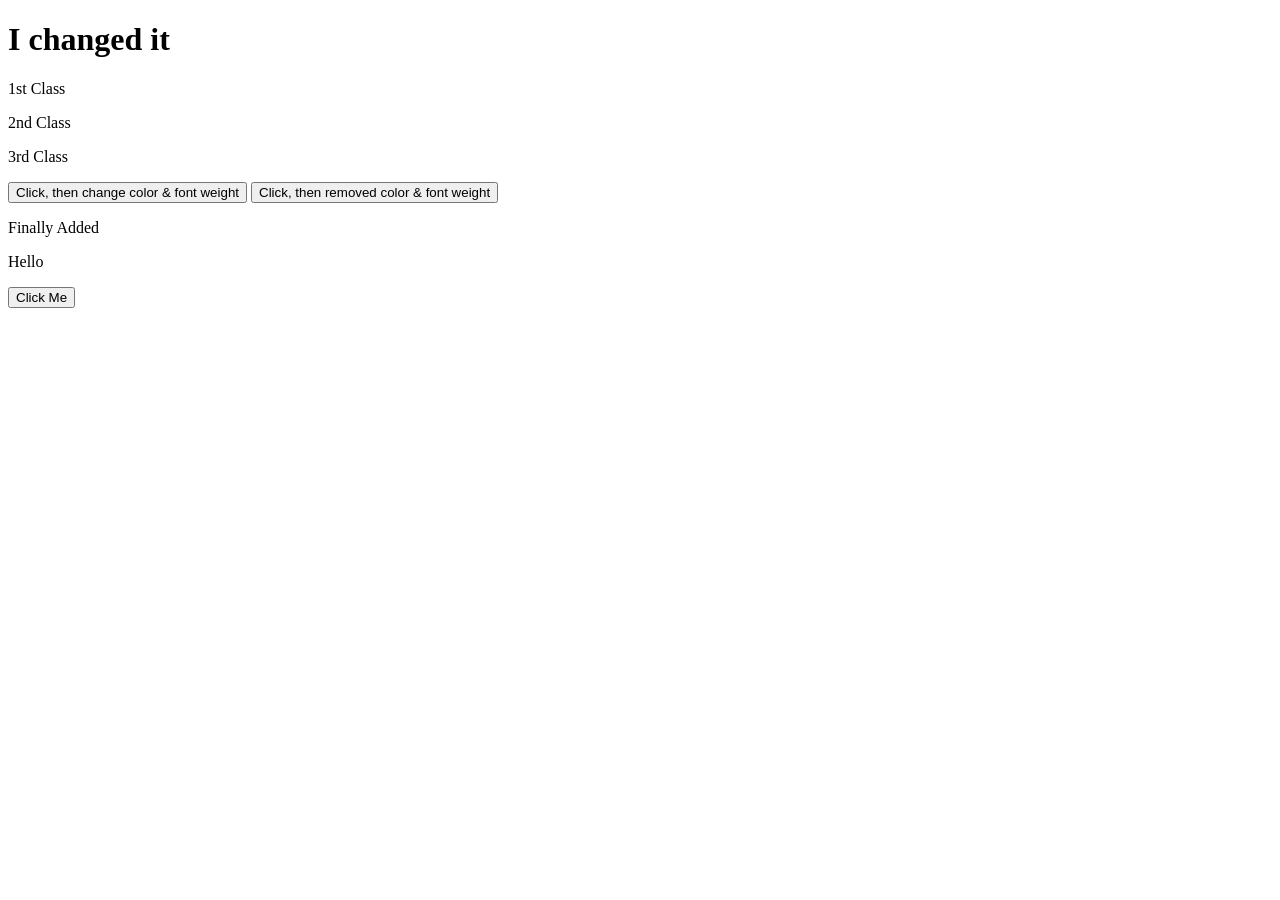
<file: index.html>
<!DOCTYPE html>
<html lang="en">
<head>
    <meta charset="UTF-8">
    <meta name="viewport" content="width=device-width, initial-scale=1.0">
    <title>Document</title>

    <style>
        .color{
            color: brown;
        }
        .bold{
            font-weight: bolder;
        }
    </style>
</head>
<body>
    <div>
        <h1 id="header">This is Header</h1>
        <p class="text">Lorem ipsum dolor sit amet.</p>
        <p class="text">Sunt at exercitationem ipsum voluptatem.</p>
        <p class="text">Quidem harum ipsa dolores facilis?</p>

        <button id="btn-set">Click, then change color & font weight</button>
        <button id="btn-removed">Click, then removed color & font weight</button>
    </div>

    <div id="add-p-tag">
        
    </div>

    <div id="added-child-element">

    </div>


    <script src="script.js"></script>
</body>
</html>
</file>
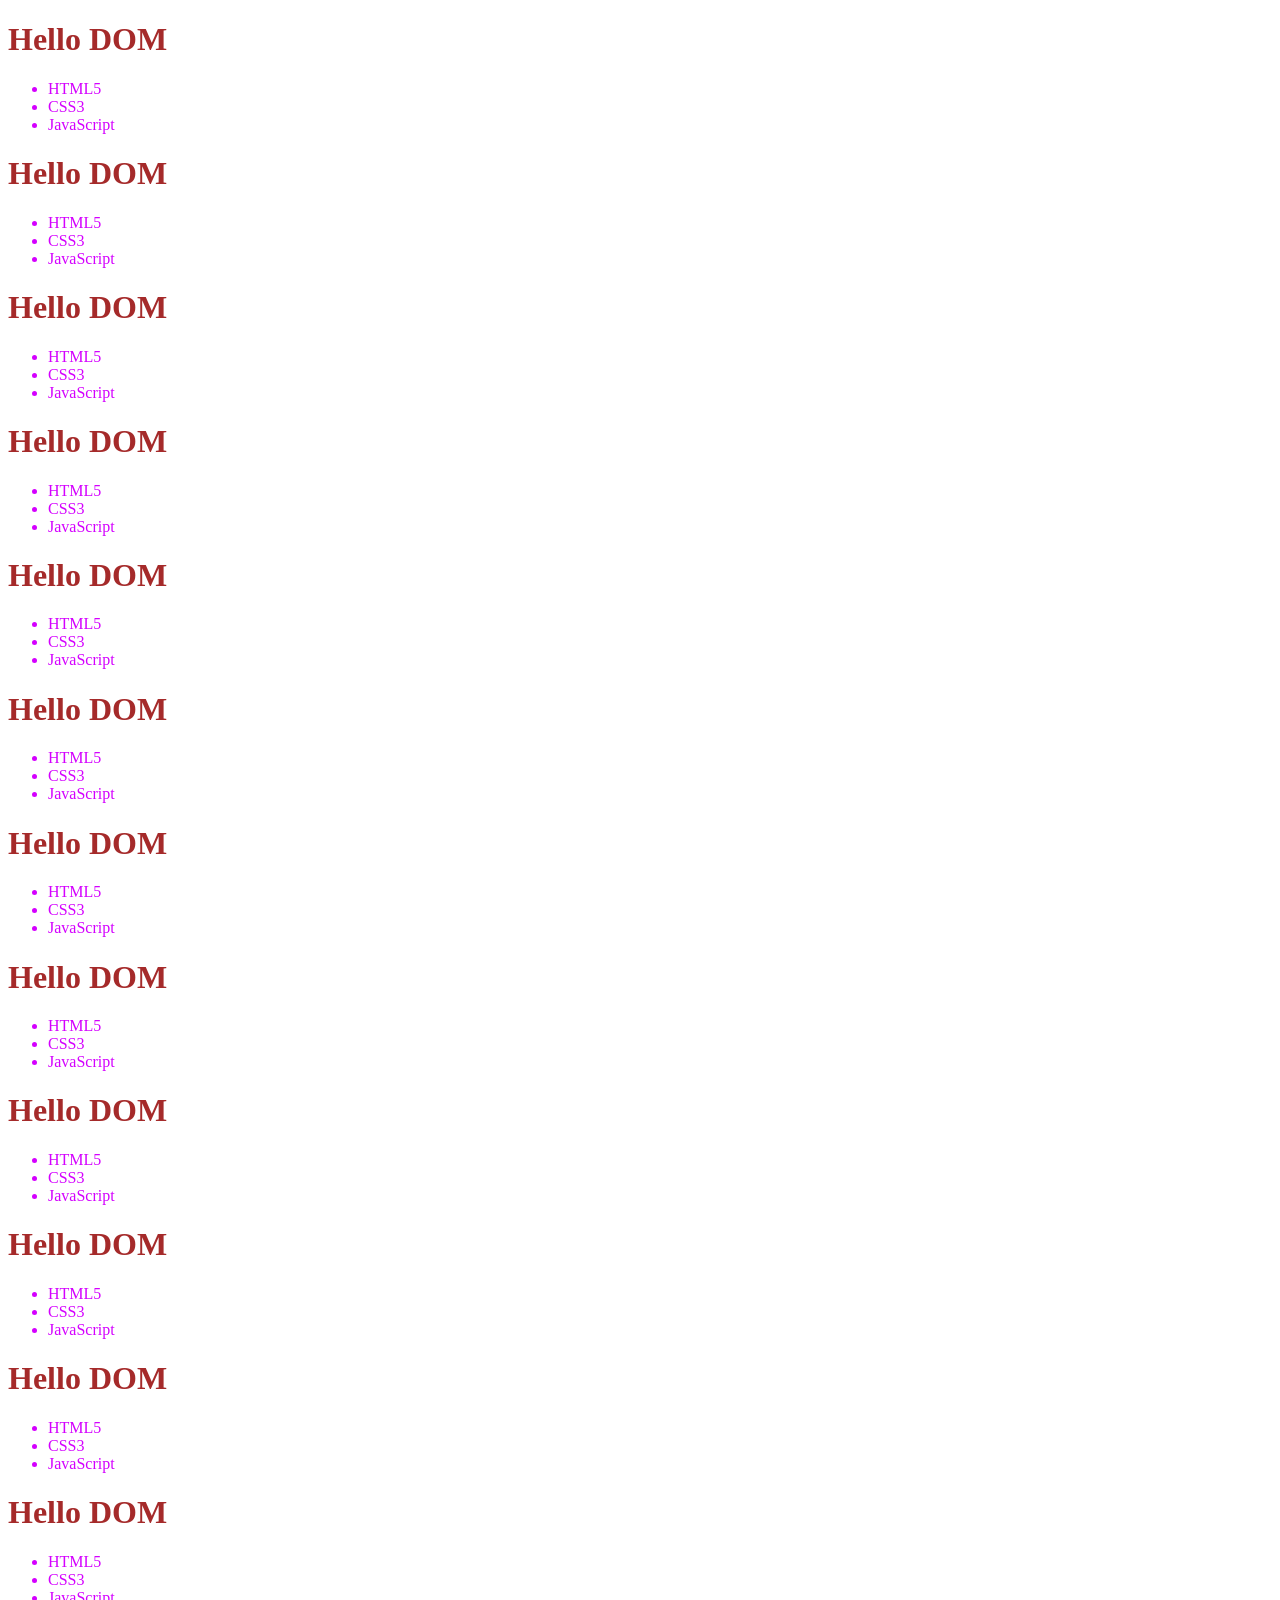
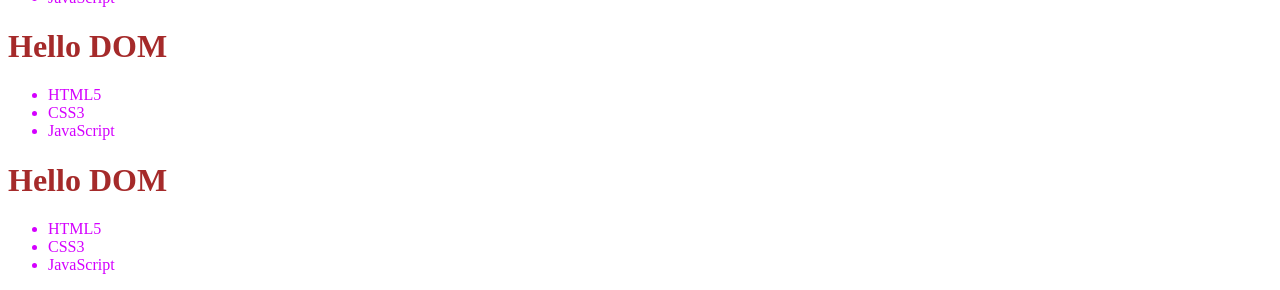
<file: index(optional).html>
<!DOCTYPE html>
<html lang="en">
<head>
    <meta charset="UTF-8">
    <meta name="viewport" content="width=device-width, initial-scale=1.0">
    <title>DOM Tour</title>

    <link rel="stylesheet" href="style.css">

    <style>
        h1{
            color: brown;
        }
    </style>
</head>
<body>

    <main>
        <h1>Hello DOM</h1>
        <ul>
            <li>HTML5</li>
            <li>CSS3</li>
            <li>JavaScript</li>
        </ul>
    </main>

     <!-- 22-1 -->
    <script>
        // 22-1
        console.log("Hello JavaScript");

        // 22-2
        const liCollection = document.getElementsByTagName("li");
        for (const li of liCollection){
            console.log(li);
            console.log(li.innerText);
        }

        // 22-2
        const h1Collection = document.getElementsByTagName("h1");
        for (const h1 of h1Collection){
            console.log(h1);
            console.log(h1.innerText)
        }


    </script>
    
     <!-- 22-1 -->
    <script src="script.js"></script>
</body>
</html>


<!-- Duplicate -->

<!DOCTYPE html>
<html lang="en">
<head>
    <meta charset="UTF-8">
    <meta name="viewport" content="width=device-width, initial-scale=1.0">
    <title>DOM Tour</title>

    <link rel="stylesheet" href="style.css">

    <style>
        h1{
            color: brown;
        }
    </style>
</head>
<body>

    <main>
        <h1>Hello DOM</h1>
        <ul>
            <li>HTML5</li>
            <li>CSS3</li>
            <li>JavaScript</li>
        </ul>
    </main>

     <!-- 22-1 -->
    <script>
        // 22-1
        console.log("Hello JavaScript");

        // 22-2
        const liCollection = document.getElementsByTagName("li");
        for (const li of liCollection){
            console.log(li);
            console.log(li.innerText);
        }

        // 22-2
        const h1Collection = document.getElementsByTagName("h1");
        for (const h1 of h1Collection){
            console.log(h1);
            console.log(h1.innerText)
        }


    </script>
    
     <!-- 22-1 -->
    <script src="script.js"></script>
</body>
</html>

<!-- Duplicate  -->

<!DOCTYPE html>
<html lang="en">
<head>
    <meta charset="UTF-8">
    <meta name="viewport" content="width=device-width, initial-scale=1.0">
    <title>DOM Tour</title>

    <link rel="stylesheet" href="style.css">

    <style>
        h1{
            color: brown;
        }
    </style>
</head>
<body>

    <main>
        <h1>Hello DOM</h1>
        <ul>
            <li>HTML5</li>
            <li>CSS3</li>
            <li>JavaScript</li>
        </ul>
    </main>

     <!-- 22-1 -->
    <script>
        // 22-1
        console.log("Hello JavaScript");

        // 22-2
        const liCollection = document.getElementsByTagName("li");
        for (const li of liCollection){
            console.log(li);
            console.log(li.innerText);
        }

        // 22-2
        const h1Collection = document.getElementsByTagName("h1");
        for (const h1 of h1Collection){
            console.log(h1);
            console.log(h1.innerText)
        }


    </script>
    
     <!-- 22-1 -->
    <script src="script.js"></script>
</body>
</html>

<!-- Duplicate  -->

<!DOCTYPE html>
<html lang="en">
<head>
    <meta charset="UTF-8">
    <meta name="viewport" content="width=device-width, initial-scale=1.0">
    <title>DOM Tour</title>

    <link rel="stylesheet" href="style.css">

    <style>
        h1{
            color: brown;
        }
    </style>
</head>
<body>

    <main>
        <h1>Hello DOM</h1>
        <ul>
            <li>HTML5</li>
            <li>CSS3</li>
            <li>JavaScript</li>
        </ul>
    </main>

     <!-- 22-1 -->
    <script>
        // 22-1
        console.log("Hello JavaScript");

        // 22-2
        const liCollection = document.getElementsByTagName("li");
        for (const li of liCollection){
            console.log(li);
            console.log(li.innerText);
        }

        // 22-2
        const h1Collection = document.getElementsByTagName("h1");
        for (const h1 of h1Collection){
            console.log(h1);
            console.log(h1.innerText)
        }


    </script>
    
     <!-- 22-1 -->
    <script src="script.js"></script>
</body>
</html>

<!-- Duplicate  -->

<!DOCTYPE html>
<html lang="en">
<head>
    <meta charset="UTF-8">
    <meta name="viewport" content="width=device-width, initial-scale=1.0">
    <title>DOM Tour</title>

    <link rel="stylesheet" href="style.css">

    <style>
        h1{
            color: brown;
        }
    </style>
</head>
<body>

    <main>
        <h1>Hello DOM</h1>
        <ul>
            <li>HTML5</li>
            <li>CSS3</li>
            <li>JavaScript</li>
        </ul>
    </main>

     <!-- 22-1 -->
    <script>
        // 22-1
        console.log("Hello JavaScript");

        // 22-2
        const liCollection = document.getElementsByTagName("li");
        for (const li of liCollection){
            console.log(li);
            console.log(li.innerText);
        }

        // 22-2
        const h1Collection = document.getElementsByTagName("h1");
        for (const h1 of h1Collection){
            console.log(h1);
            console.log(h1.innerText)
        }


    </script>
    
     <!-- 22-1 -->
    <script src="script.js"></script>
</body>
</html>
<!-- Duplicate  -->

<!DOCTYPE html>
<html lang="en">
<head>
    <meta charset="UTF-8">
    <meta name="viewport" content="width=device-width, initial-scale=1.0">
    <title>DOM Tour</title>

    <link rel="stylesheet" href="style.css">

    <style>
        h1{
            color: brown;
        }
    </style>
</head>
<body>

    <main>
        <h1>Hello DOM</h1>
        <ul>
            <li>HTML5</li>
            <li>CSS3</li>
            <li>JavaScript</li>
        </ul>
    </main>

     <!-- 22-1 -->
    <script>
        // 22-1
        console.log("Hello JavaScript");

        // 22-2
        const liCollection = document.getElementsByTagName("li");
        for (const li of liCollection){
            console.log(li);
            console.log(li.innerText);
        }

        // 22-2
        const h1Collection = document.getElementsByTagName("h1");
        for (const h1 of h1Collection){
            console.log(h1);
            console.log(h1.innerText)
        }


    </script>
    
     <!-- 22-1 -->
    <script src="script.js"></script>
</body>
</html>
<!-- Duplicate  -->

<!DOCTYPE html>
<html lang="en">
<head>
    <meta charset="UTF-8">
    <meta name="viewport" content="width=device-width, initial-scale=1.0">
    <title>DOM Tour</title>

    <link rel="stylesheet" href="style.css">

    <style>
        h1{
            color: brown;
        }
    </style>
</head>
<body>

    <main>
        <h1>Hello DOM</h1>
        <ul>
            <li>HTML5</li>
            <li>CSS3</li>
            <li>JavaScript</li>
        </ul>
    </main>

     <!-- 22-1 -->
    <script>
        // 22-1
        console.log("Hello JavaScript");

        // 22-2
        const liCollection = document.getElementsByTagName("li");
        for (const li of liCollection){
            console.log(li);
            console.log(li.innerText);
        }

        // 22-2
        const h1Collection = document.getElementsByTagName("h1");
        for (const h1 of h1Collection){
            console.log(h1);
            console.log(h1.innerText)
        }


    </script>
    
     <!-- 22-1 -->
    <script src="script.js"></script>
</body>
</html>
<!-- Duplicate  -->

<!DOCTYPE html>
<html lang="en">
<head>
    <meta charset="UTF-8">
    <meta name="viewport" content="width=device-width, initial-scale=1.0">
    <title>DOM Tour</title>

    <link rel="stylesheet" href="style.css">

    <style>
        h1{
            color: brown;
        }
    </style>
</head>
<body>

    <main>
        <h1>Hello DOM</h1>
        <ul>
            <li>HTML5</li>
            <li>CSS3</li>
            <li>JavaScript</li>
        </ul>
    </main>

     <!-- 22-1 -->
    <script>
        // 22-1
        console.log("Hello JavaScript");

        // 22-2
        const liCollection = document.getElementsByTagName("li");
        for (const li of liCollection){
            console.log(li);
            console.log(li.innerText);
        }

        // 22-2
        const h1Collection = document.getElementsByTagName("h1");
        for (const h1 of h1Collection){
            console.log(h1);
            console.log(h1.innerText)
        }


    </script>
    
     <!-- 22-1 -->
    <script src="script.js"></script>
</body>
</html>
<!-- Duplicate  -->

<!DOCTYPE html>
<html lang="en">
<head>
    <meta charset="UTF-8">
    <meta name="viewport" content="width=device-width, initial-scale=1.0">
    <title>DOM Tour</title>

    <link rel="stylesheet" href="style.css">

    <style>
        h1{
            color: brown;
        }
    </style>
</head>
<body>

    <main>
        <h1>Hello DOM</h1>
        <ul>
            <li>HTML5</li>
            <li>CSS3</li>
            <li>JavaScript</li>
        </ul>
    </main>

     <!-- 22-1 -->
    <script>
        // 22-1
        console.log("Hello JavaScript");

        // 22-2
        const liCollection = document.getElementsByTagName("li");
        for (const li of liCollection){
            console.log(li);
            console.log(li.innerText);
        }

        // 22-2
        const h1Collection = document.getElementsByTagName("h1");
        for (const h1 of h1Collection){
            console.log(h1);
            console.log(h1.innerText)
        }


    </script>
    
     <!-- 22-1 -->
    <script src="script.js"></script>
</body>
</html>
<!-- Duplicate  -->

<!DOCTYPE html>
<html lang="en">
<head>
    <meta charset="UTF-8">
    <meta name="viewport" content="width=device-width, initial-scale=1.0">
    <title>DOM Tour</title>

    <link rel="stylesheet" href="style.css">

    <style>
        h1{
            color: brown;
        }
    </style>
</head>
<body>

    <main>
        <h1>Hello DOM</h1>
        <ul>
            <li>HTML5</li>
            <li>CSS3</li>
            <li>JavaScript</li>
        </ul>
    </main>

     <!-- 22-1 -->
    <script>
        // 22-1
        console.log("Hello JavaScript");

        // 22-2
        const liCollection = document.getElementsByTagName("li");
        for (const li of liCollection){
            console.log(li);
            console.log(li.innerText);
        }

        // 22-2
        const h1Collection = document.getElementsByTagName("h1");
        for (const h1 of h1Collection){
            console.log(h1);
            console.log(h1.innerText)
        }


    </script>
    
     <!-- 22-1 -->
    <script src="script.js"></script>
</body>
</html>
<!-- Duplicate  -->

<!DOCTYPE html>
<html lang="en">
<head>
    <meta charset="UTF-8">
    <meta name="viewport" content="width=device-width, initial-scale=1.0">
    <title>DOM Tour</title>

    <link rel="stylesheet" href="style.css">

    <style>
        h1{
            color: brown;
        }
    </style>
</head>
<body>

    <main>
        <h1>Hello DOM</h1>
        <ul>
            <li>HTML5</li>
            <li>CSS3</li>
            <li>JavaScript</li>
        </ul>
    </main>

     <!-- 22-1 -->
    <script>
        // 22-1
        console.log("Hello JavaScript");

        // 22-2
        const liCollection = document.getElementsByTagName("li");
        for (const li of liCollection){
            console.log(li);
            console.log(li.innerText);
        }

        // 22-2
        const h1Collection = document.getElementsByTagName("h1");
        for (const h1 of h1Collection){
            console.log(h1);
            console.log(h1.innerText)
        }


    </script>
    
     <!-- 22-1 -->
    <script src="script.js"></script>
</body>
</html>
<!-- Duplicate  -->

<!DOCTYPE html>
<html lang="en">
<head>
    <meta charset="UTF-8">
    <meta name="viewport" content="width=device-width, initial-scale=1.0">
    <title>DOM Tour</title>

    <link rel="stylesheet" href="style.css">

    <style>
        h1{
            color: brown;
        }
    </style>
</head>
<body>

    <main>
        <h1>Hello DOM</h1>
        <ul>
            <li>HTML5</li>
            <li>CSS3</li>
            <li>JavaScript</li>
        </ul>
    </main>

     <!-- 22-1 -->
    <script>
        // 22-1
        console.log("Hello JavaScript");

        // 22-2
        const liCollection = document.getElementsByTagName("li");
        for (const li of liCollection){
            console.log(li);
            console.log(li.innerText);
        }

        // 22-2
        const h1Collection = document.getElementsByTagName("h1");
        for (const h1 of h1Collection){
            console.log(h1);
            console.log(h1.innerText)
        }


    </script>
    
     <!-- 22-1 -->
    <script src="script.js"></script>
</body>
</html>
<!-- Duplicate  -->

<!DOCTYPE html>
<html lang="en">
<head>
    <meta charset="UTF-8">
    <meta name="viewport" content="width=device-width, initial-scale=1.0">
    <title>DOM Tour</title>

    <link rel="stylesheet" href="style.css">

    <style>
        h1{
            color: brown;
        }
    </style>
</head>
<body>

    <main>
        <h1>Hello DOM</h1>
        <ul>
            <li>HTML5</li>
            <li>CSS3</li>
            <li>JavaScript</li>
        </ul>
    </main>

     <!-- 22-1 -->
    <script>
        // 22-1
        console.log("Hello JavaScript");

        // 22-2
        const liCollection = document.getElementsByTagName("li");
        for (const li of liCollection){
            console.log(li);
            console.log(li.innerText);
        }

        // 22-2
        const h1Collection = document.getElementsByTagName("h1");
        for (const h1 of h1Collection){
            console.log(h1);
            console.log(h1.innerText)
        }


    </script>
    
     <!-- 22-1 -->
    <script src="script.js"></script>
</body>
</html>
<!-- Duplicate  -->

<!DOCTYPE html>
<html lang="en">
<head>
    <meta charset="UTF-8">
    <meta name="viewport" content="width=device-width, initial-scale=1.0">
    <title>DOM Tour</title>

    <link rel="stylesheet" href="style.css">

    <style>
        h1{
            color: brown;
        }
    </style>
</head>
<body>

    <main>
        <h1>Hello DOM</h1>
        <ul>
            <li>HTML5</li>
            <li>CSS3</li>
            <li>JavaScript</li>
        </ul>
    </main>

     <!-- 22-1 -->
    <script>
        // 22-1
        console.log("Hello JavaScript");

        // 22-2
        const liCollection = document.getElementsByTagName("li");
        for (const li of liCollection){
            console.log(li);
            console.log(li.innerText);
        }

        // 22-2
        const h1Collection = document.getElementsByTagName("h1");
        for (const h1 of h1Collection){
            console.log(h1);
            console.log(h1.innerText)
        }


    </script>
    
     <!-- 22-1 -->
    <script src="script.js"></script>
</body>
</html>
</file>
<file: style.css>
li{
    color: rgb(212, 0, 255);
}

/* Duplicate */
li{
    color: rgb(212, 0, 255);
}
/* Duplicate */
li{
    color: rgb(212, 0, 255);
}
/* Duplicate */
li{
    color: rgb(212, 0, 255);
}
/* Duplicate */
li{
    color: rgb(212, 0, 255);
}
</file>
